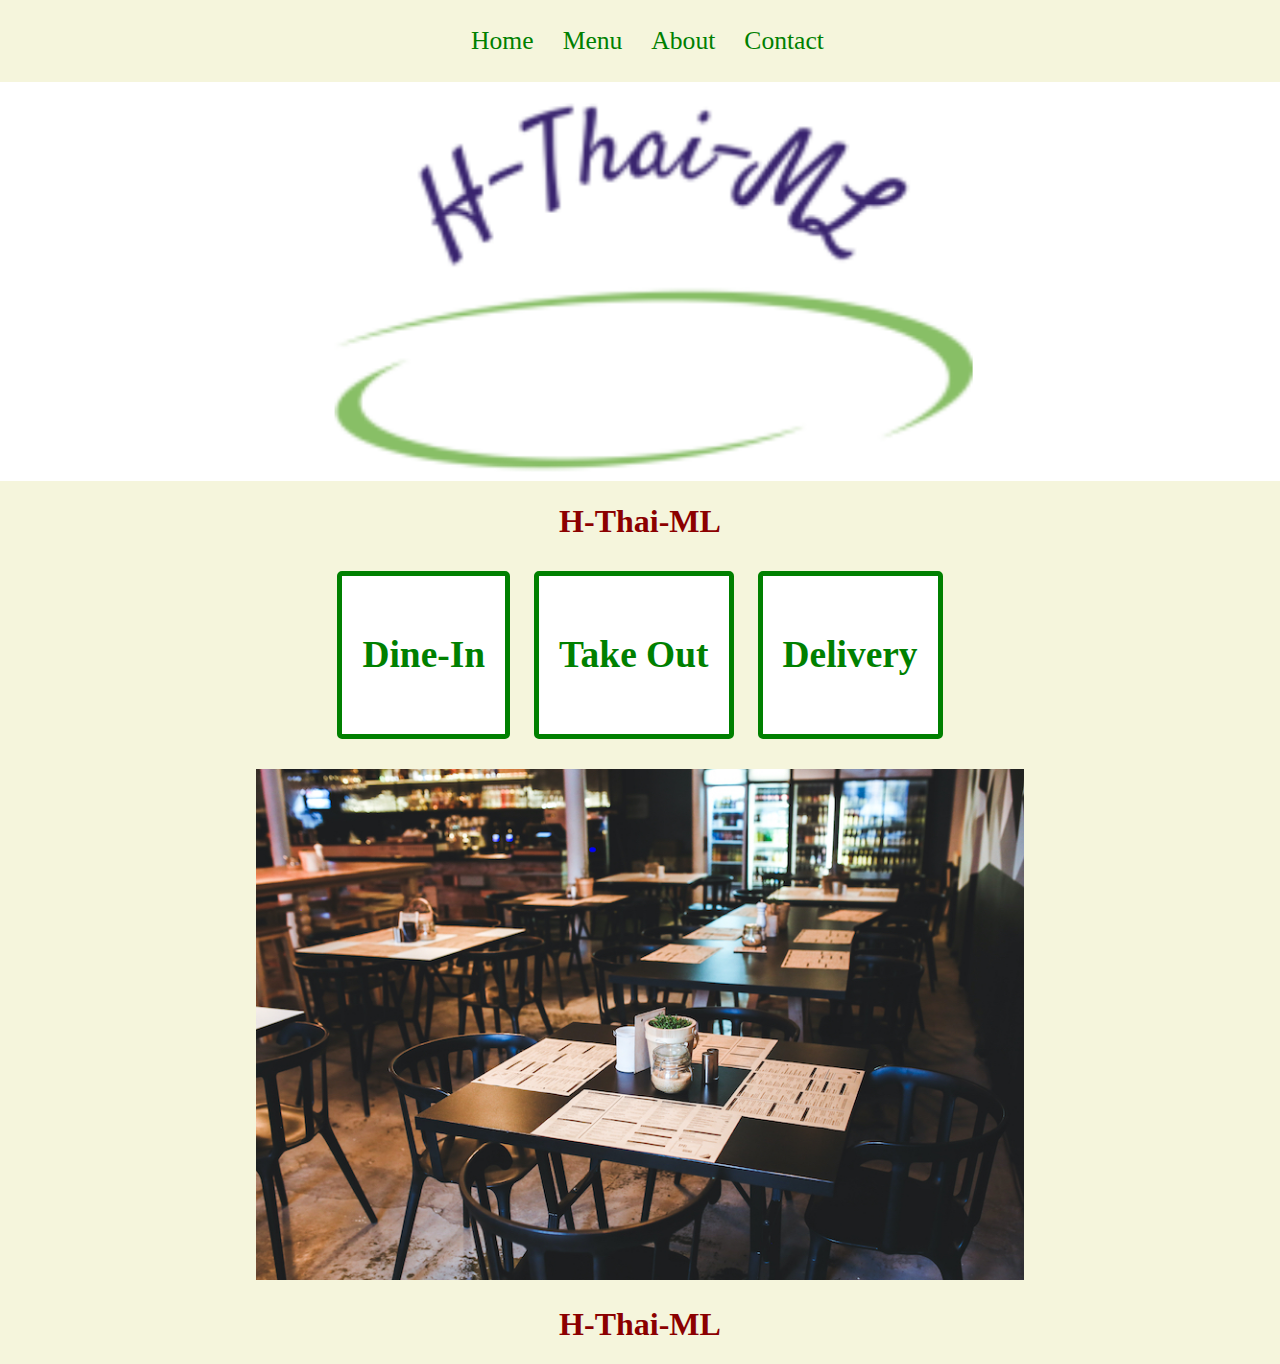
<file: index.html>
<!DOCTYPE html>
<html lang="en">
<head>
    <meta charset="UTF-8">
    <meta name="viewport" content="width=device-width, initial-scale=1.0">
    <title>H-Thai-ML</title>
    <link rel="stylesheet" href="assets/css/style.css" type="text/css">
</head>
<body>
    <!-- HOME PAGE -->
    <!-- TODO: Navbar here -->
    <!-- TODO: Banner Image here-->
    <nav>
        <ul>
            <li>
                <a href="index.html">Home</a>
            </li>
            <li>
                <a href="menu.html">Menu</a>
            </li>
            <li>
                <a href="about.html">About</a>
            </li>
            <li>
                <a href="contact.html">Contact</a>
            </li>
        </ul>
    </nav>
    <div id="banner">
        <img src="assets/images/banner.png" alt="Banner">
    </div>

    <main>
        <h1>H-Thai-ML</h1>
        <H2></H2>
        <div class="service">
            <h3>Dine-In</h3>
        </div>
        <div class="service">
            <h3>Take Out</h3>
        </div>
        <div class="service">
            <h3>Delivery</h3>
        </div>
        <h2></h2>
        <img src="assets/images/table-in-restaurant.jpg" alt="Table in Restaurant">
    </main>
</body>
</html>






    <main>
        <h1>H-Thai-ML</h1>
        <!-- TODO: Home page code here-->
    </main>
</body>
</html>
</file>
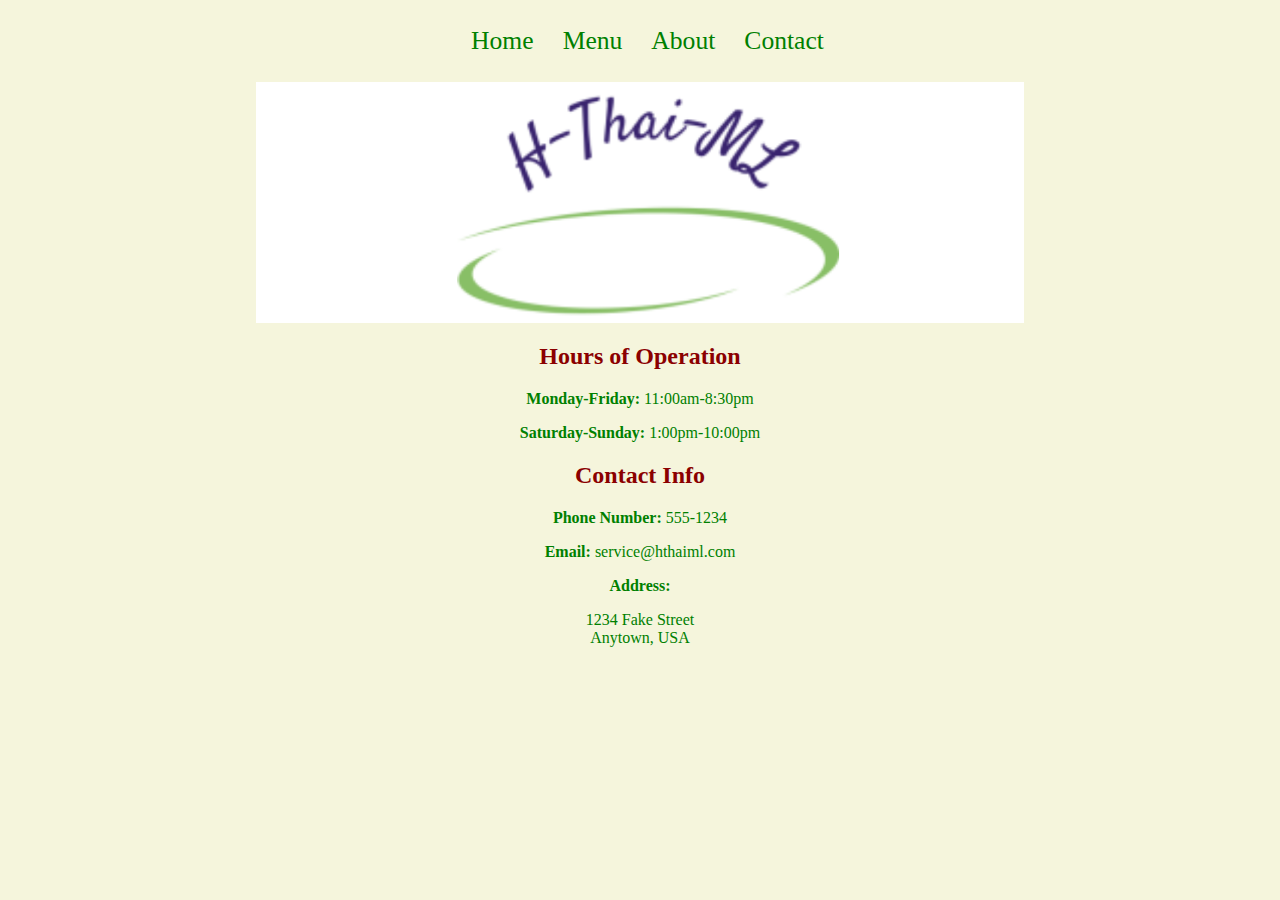
<file: about.html>
<!DOCTYPE html>
<html lang="en">
<head>
    <meta charset="UTF-8">
    <meta name="viewport" content="width=device-width, initial-scale=1.0">
    <title>Document</title>
    <!-- Remember to link to your CSS file! -->

    <link rel="stylesheet" href="assets/css/style.css" type="text/css">

</head>


<body>
    <!-- ABOUT PAGE -->
    <!-- TODO: Navbar here -->
    <!-- TODO: Banner Image here-->
    <main>
        <!-- About page code here -->

        <nav>
            <ul>
                <li>
                    <a href="index.html">Home</a>
                </li>
                <li>
                    <a href="menu.html">Menu</a>
                </li>
                <li>
                    <a href="about.html">About</a>
                </li>
                <li>
                    <a href="contact.html">Contact</a>
                </li>
            </ul>
        </nav>
        <div id="banner">
            <img src="assets/images/banner.png" alt="Banner">
        </div>
        <main>
            <h2>Hours of Operation</h2>
            <p>
                <strong>Monday-Friday:</strong> 11:00am-8:30pm
            </p>
            <p>
                <strong>Saturday-Sunday:</strong> 1:00pm-10:00pm
            </p>
            <h2>Contact Info</h2>
            <p>
                <strong><i class="fa fa-phone"></i> Phone Number:</strong> 555-1234
            </p>
            <p>
                <strong><i class="fa fa-envelope"></i> Email:</strong> service@hthaiml.com
            </p>
            <p>
                <strong><i class="fa fa-address-card"></i> Address:</strong> 
                <p>1234 Fake Street<br>Anytown, USA</p>
            </p>
        </main>
    </body>
    </html>

    </main>
</body>
</html>
</file>
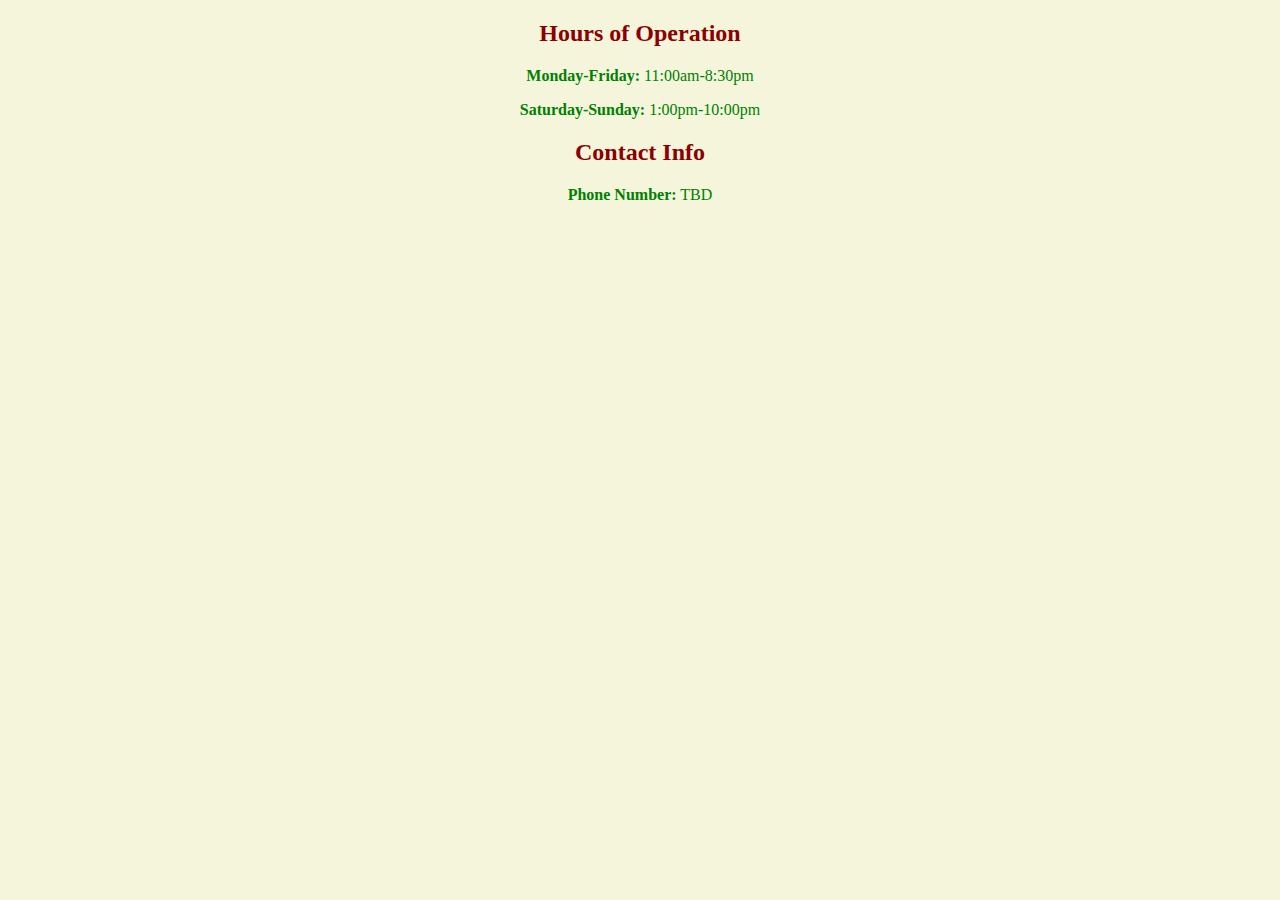
<file: contact.html>
<!DOCTYPE html>
<html lang="en">
<head>
    <meta charset="UTF-8">
    <meta name="viewport" content="width=device-width, initial-scale=1.0">
    <title>Document</title>
    <!-- Remember to link to your CSS file! -->

    <link rel="stylesheet" href="assets/css/style.css" type="text/css">
    
</head>

<body>
    <!-- CONTACT PAGE -->
    <!-- TODO: Navbar here -->
    <!-- TODO: Banner Image here-->
    <main>
        <h2>Hours of Operation</h2>
        <p>
            <strong>Monday-Friday:</strong> 11:00am-8:30pm
        </p>
        <p>
            <strong>Saturday-Sunday:</strong> 1:00pm-10:00pm
        </p>
        <h2>Contact Info</h2>
        <p>
            <strong>Phone Number:</strong> TBD
        </p>
    </main>
</body>
</html>
</file>
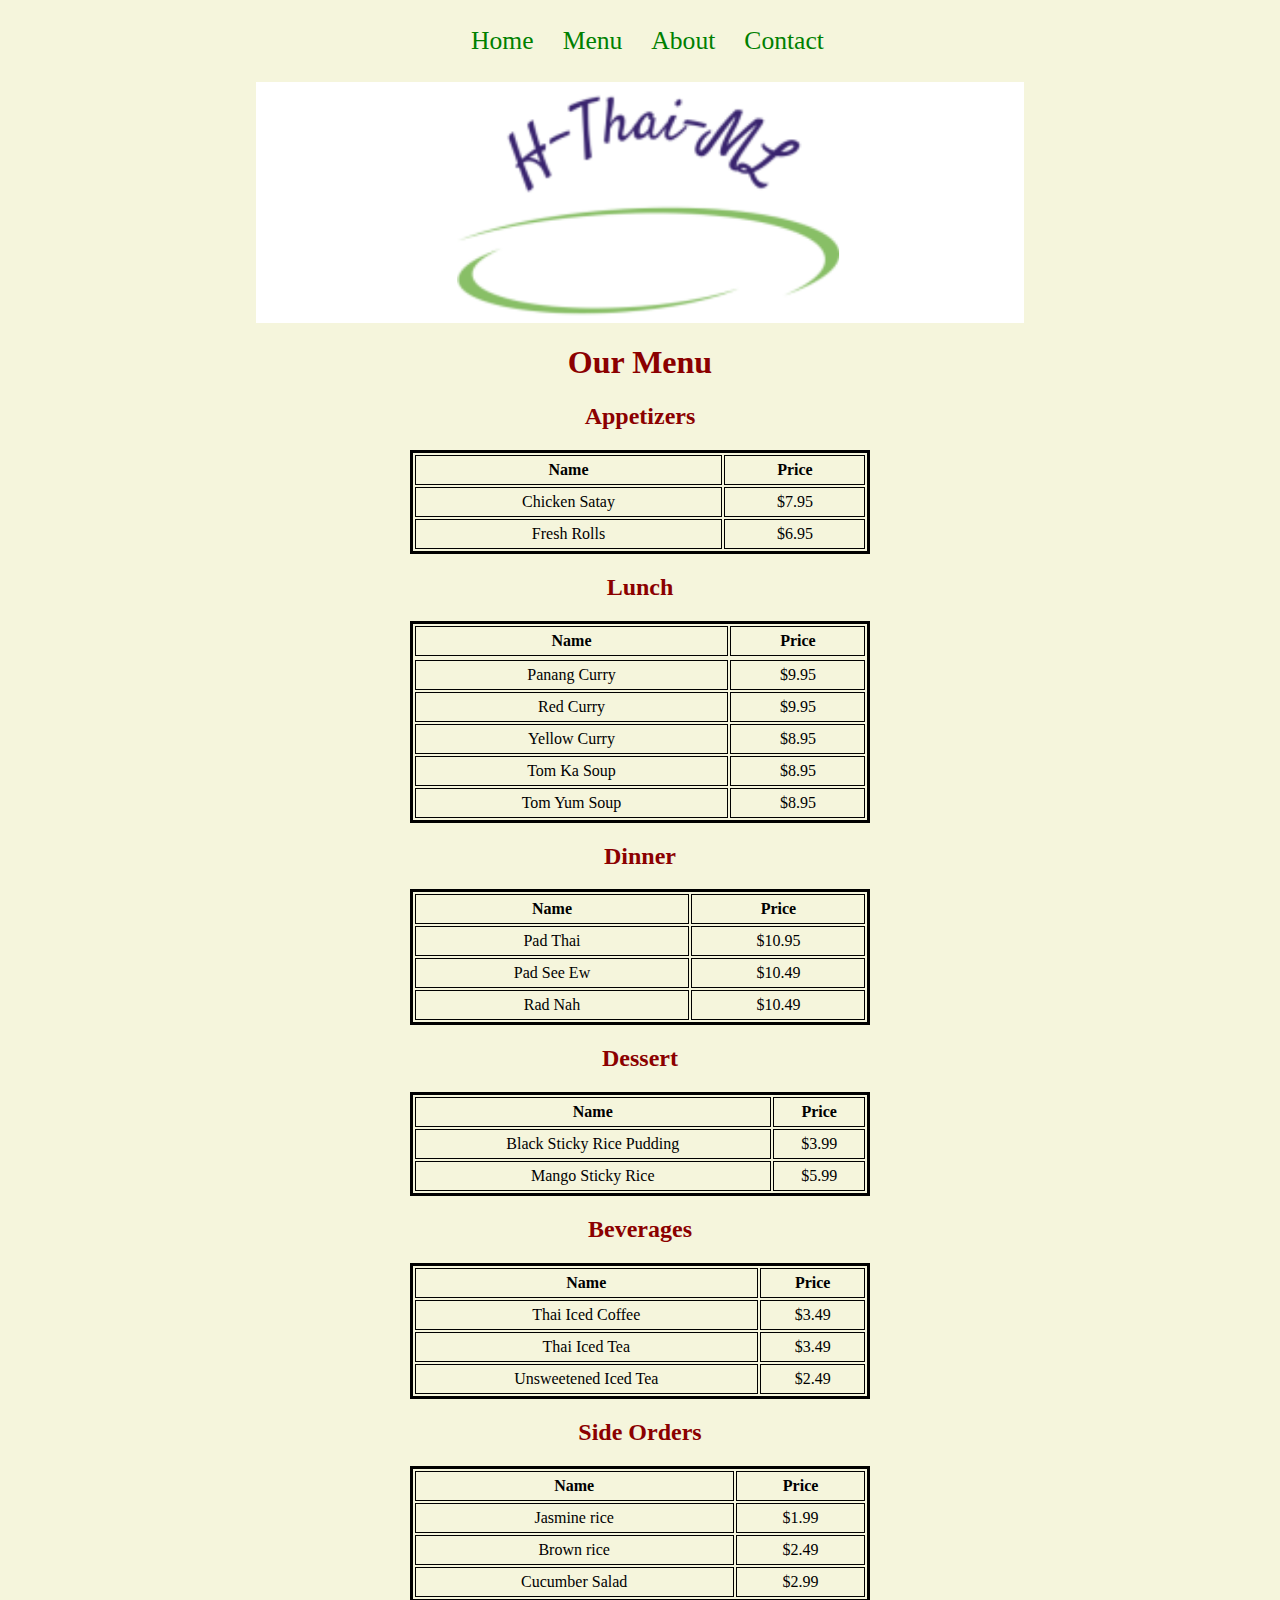
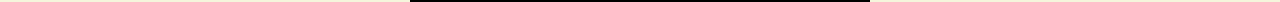
<file: menu.html>
<!DOCTYPE html>
<html lang="en">
<head>
    <meta charset="UTF-8">
    <meta name="viewport" content="width=device-width, initial-scale=1.0">
    <title>Document</title>
    <!-- Remember to link to your CSS file! -->
    <link rel="stylesheet" href="assets/css/style.css" type="text/css">
</head>

<body>
    <!-- MENU PAGE -->
    <!-- TODO: Navbar here -->
    <!-- TODO: Banner Image here-->
    <main>
        <!-- Your job is to make the menu items in each section below a proper table! -->

        <body>
            <nav>
                <ul>
                    <li>
                        <a href="index.html">Home</a>
                    </li>
                    <li>
                        <a href="menu.html">Menu</a>
                    </li>
                    <li>
                        <a href="about.html">About</a>
                    </li>
                    <li>
                        <a href="contact.html">Contact</a>
                    </li>
                </ul>
            </nav>
            <div id="banner">
                <img src="assets/images/banner.png" alt="Banner">
            </div>
            <main>
                <h1>Our Menu</h1>
                <h2>Appetizers</h2>
                <table>
                    <thead>
                        <tr>
                            <th>Name</th>
                            <th>Price</th>
                        </tr>
                    </thead>
                    <tbody>
                        <tr>
                            <td>Chicken Satay</td>
                            <td>$7.95</td>
                        </tr>
                        <tr>
                            <td>Fresh Rolls</td>
                            <td>$6.95</td>
                        </tr>
                    </tbody>
                </table>
                <h2>Lunch</h2>
                <table>
                    <thead>
                        <tr>
                            <th>Name</th>
                            <th>Price</th>
                        </tr>
                    </thead>
                    <tbody>
                        <tr>
                            <tr>
                                <td>Panang Curry</td>
                                <td>$9.95</td>
                            </tr>
                            <tr>
                                <td>Red Curry</td>
                                <td>$9.95</td>
                            </tr>
                            <tr>
                                <td>Yellow Curry</td>
                                <td>$8.95</td>
                            </tr>
                            <tr>
                                <td>Tom Ka Soup</td>
                                <td>$8.95</td>
                            </tr>
                            <tr>
                                <td>Tom Yum Soup</td>
                                <td>$8.95</td>
                            </tr>
                        </tr>
                    </tbody>
                </table>
                <h2>Dinner</h2>
                <table>
                    <thead>
                        <tr>
                            <th>Name</th>
                            <th>Price</th>
                        </tr>
                    </thead>
                    <tbody>
                        <tr>
                            <td>Pad Thai</td>
                            <td>$10.95</td>
                        </tr>
                        <tr>
                            <td>Pad See Ew</td>
                            <td>$10.49</td>
                        </tr>
                        <tr>
                            <td>Rad Nah</td>
                            <td>$10.49</td>
                        </tr>
                    </tbody>
                </table>
                <h2>Dessert</h2>
                <table>
                    <thead>
                        <tr>
                            <th>Name</th>
                            <th>Price</th>
                        </tr>
                    </thead>
                    <tbody>
                        <tr>
                            <td>Black Sticky Rice Pudding</td>
                            <td>$3.99</td>
                        </tr>
                        <tr>
                            <td>Mango Sticky Rice</td>
                            <td>$5.99</td>
                        </tr>
                    </tbody>
                </table>
                <h2>Beverages</h2>
                <table>
                    <thead>
                        <tr>
                            <th>Name</th>
                            <th>Price</th>
                        </tr>
                    </thead>
                    <tbody>
                        <tr>
                            <td>Thai Iced Coffee</td>
                            <td>$3.49</td>
                        </tr>
                        <tr>
                            <td>Thai Iced Tea</td>
                            <td>$3.49</td>
                        </tr>
                        <tr>
                            <td>Unsweetened Iced Tea</td>
                            <td>$2.49</td>
                        </tr>
                    </tbody>
                </table>
                <h2>Side Orders</h2>
                <table>
                    <thead>
                        <tr>
                            <th>Name</th>
                            <th>Price</th>
                        </tr>
                    </thead>
                    <tbody>
                        <tr>
                            <td>Jasmine rice</td>
                            <td>$1.99</td>
                        </tr>
                        <tr>
                            <td>Brown rice</td>
                            <td>$2.49</td>
                        </tr>
                        <tr>
                            <td>Cucumber Salad</td>
                            <td>$2.99</td>
                        </tr>
                    </tbody>
                </table>
            </main>
        </body>
        </html>

        
       <!-- Appetizers

        Name Price
        Chicken Satay $7.95
        Fresh Rolls $6.95
        
        Lunch

        Name Price
        Panang Curry $9.95
        Red Curry $9.95
        Yellow Curry $8.95
        Tom Ka Soup $8.95
        Tom Yum Soup $8.95

        Dinner

        Name Price
        Pad Thai $10.95
        Pad See Ew $10.49
        Rad Nah $10.49

        Dessert

        Name Price
        Black Sticky Rice Pudding $3.99
        Mango Sticky Rice $5.99

        Beverages

        Name Price
        Thai Iced Coffee $3.49
        Thai Iced Tea $3.49
        Unsweetened Iced Tea $2.49

        Side Orders
        
        Name Price
        Jasmine rice $1.99
        Brown rice $2.49
        Cucumber Salad $2.99  -->      
    </main>
</body>
</html>
</file>
<file: assets/css/style.css>
html,
body {
    margin: 0;
    padding: 0;
    background-color: beige;
    text-align: center;
}

h1,
h2 {
    color: darkred;
}

h3, 
p,
li {
    color: green;
}

img {
    width: 100%;
    height: auto;
    max-width: 100%;
}

main {
    margin: 0 20%;
}

nav {
    background-color: beige;
    padding: 10px;
}

nav ul {
    list-style-type: none;
    text-align: center;
}

nav li {
    display: inline;
}

nav a {
    text-decoration: none;
    font-size: 1.6em;
    color: green;
    margin-right: 25px;
}

nav a:hover {
    color: darkred;
}

#banner {
    width: 100%;
    height: auto;
    background-color: white;
}

#banner img {
    width: 60%;
    height: auto;
}

.service {
    display: inline-block;
    background-color: white;
    border: 5px solid green;
    border-radius: 5px;
    color: darkred;
    font-size: 2em;
    padding: 20px;
    margin: 10px;
}

table {
    border: 3px solid black;
    width: 100%;
}
  
td,
th {
    border: 1px solid black;
    padding: 5px;
}
/*
nav {
    width: 100%;
} /*
</file>
